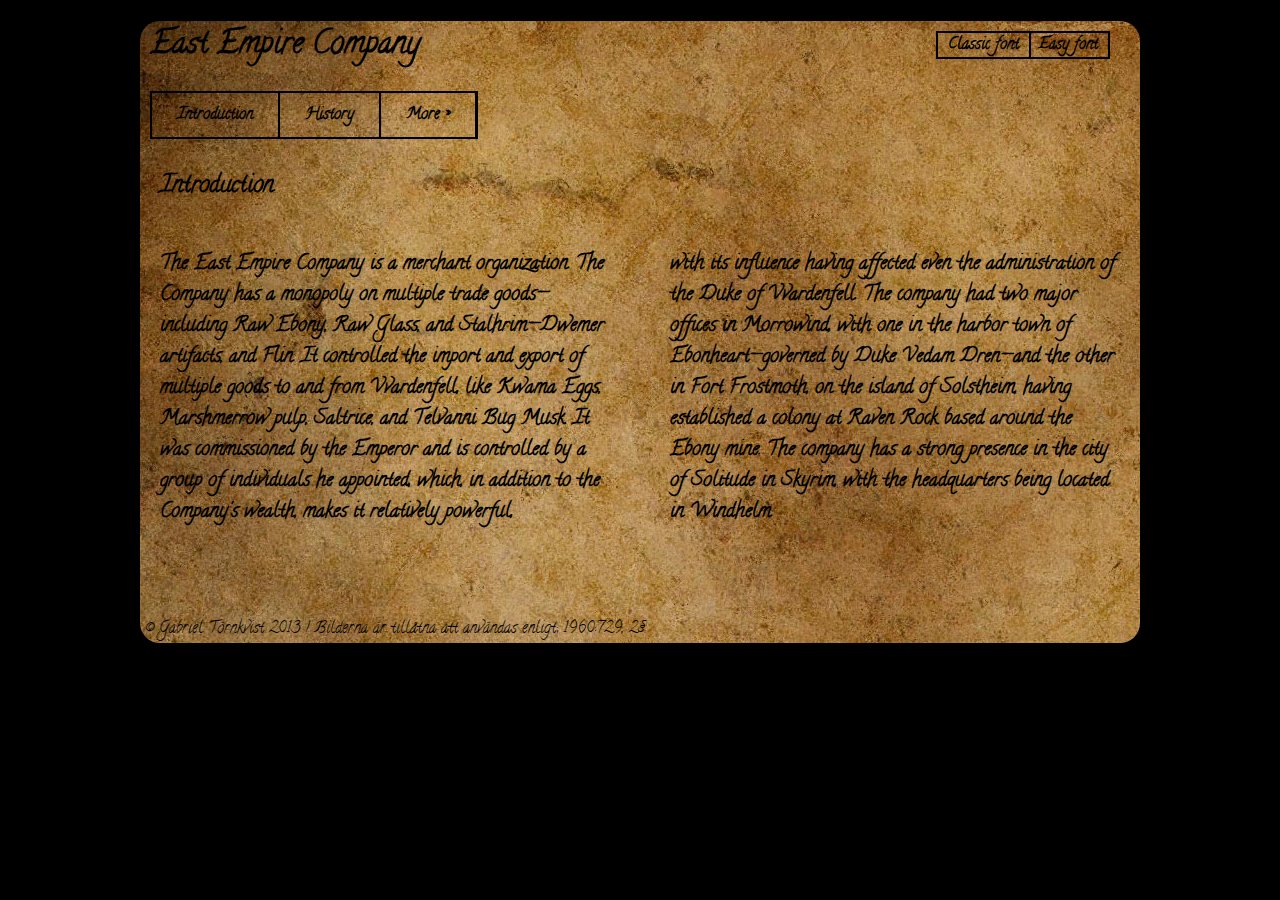
<file: index.html>
<!DOCTYPE HTML>
<html>

  <head>

    <meta http-equiv="Content-Type" content="text/html; charset=utf-8" />
    <title>East Empire Company</title>
    <meta name="description" content="">
    <!-- link href="reset.css" rel="stylesheet" type="text/css" / -->
    <link rel="stylesheet" type="text/css" href="style.css"/>
    <meta name="viewport" content="initial-scale=1.0"/>
    <link rel="shortcut icon" href="bilder/favicon.ico" />
    <script type="text/javascript">
      function changeCSS(cssFile, cssLinkIndex) {
 
      var oldlink = document.getElementsByTagName("link").item(cssLinkIndex);
      
      var newlink = document.createElement("link")
      newlink.setAttribute("rel", "stylesheet");
      newlink.setAttribute("type", "text/css");
      newlink.setAttribute("href", cssFile);
      
      document.getElementsByTagName("head").item(0).replaceChild(newlink, oldlink);
      }
    </script>
  </head>

  <body>
	
    <div id="wrapper">
      <div id="header">
	<h1>East Empire Company</h1>
      </div>

	  <div id="box">
	    <a class="stylechange1" href="#" onclick="changeCSS('style.css', 0);">Classic font</a> 
	    <a class="stylechange2" href="#" onclick="changeCSS('style2.css', 0);">Easy font</a>
	  </div>
 
      <nav id="nav">
    	<ul id="navigation">
          <li><a href="#" class="first">Introduction</a></li>
	  <li><a href="history.html">History</a></li>
          <li><a href="#">More &raquo;</a>
            <ul>
              <li><a href="contract.html">Contact</a></li>
              <li><a href="service.html">Services</a></li>
              <li><a href="tou.html">Terms of use</a></li>                 
            </ul>
          </li>
        </ul>	 
      </nav>
      
      <div id="content">
	
	
	<h3>Introduction</h3>
	<p class="column_left">
	  
	  
	 The East Empire Company is a merchant organization. The Company has a monopoly on multiple trade goods—including Raw Ebony, Raw Glass, and Stalhrim—Dwemer artifacts, and Flin. It controlled the import and export of multiple goods to and from Vvardenfell, like Kwama Eggs, Marshmerrow pulp, Saltrice, and Telvanni Bug Musk. It was commissioned by the Emperor and is controlled by a group of individuals he appointed, which, in addition to the Company's wealth, makes it relatively powerful,

	</p>

	<p class="column_right">
	  
	  with its influence having affected even the administration of the Duke of Vvardenfell. The company had two major offices in Morrowind, with one in the harbor town of Ebonheart—governed by Duke Vedam Dren—and the other in Fort Frostmoth, on the island of Solstheim, having established a colony at Raven Rock based around the Ebony mine. The company has a strong presence in the city of Solitude in Skyrim, with the headquarters being located in Windhelm.
	  


	</p>



      </div>
      
      
      <div id="footer">
	&copy; Gabriel Törnkvist 2013 | Bilderna är tillåtna att användas enligt; 1960:729, 2§
      </div>
    </div>
    
    
    
  </body>
  
</html>
</file>
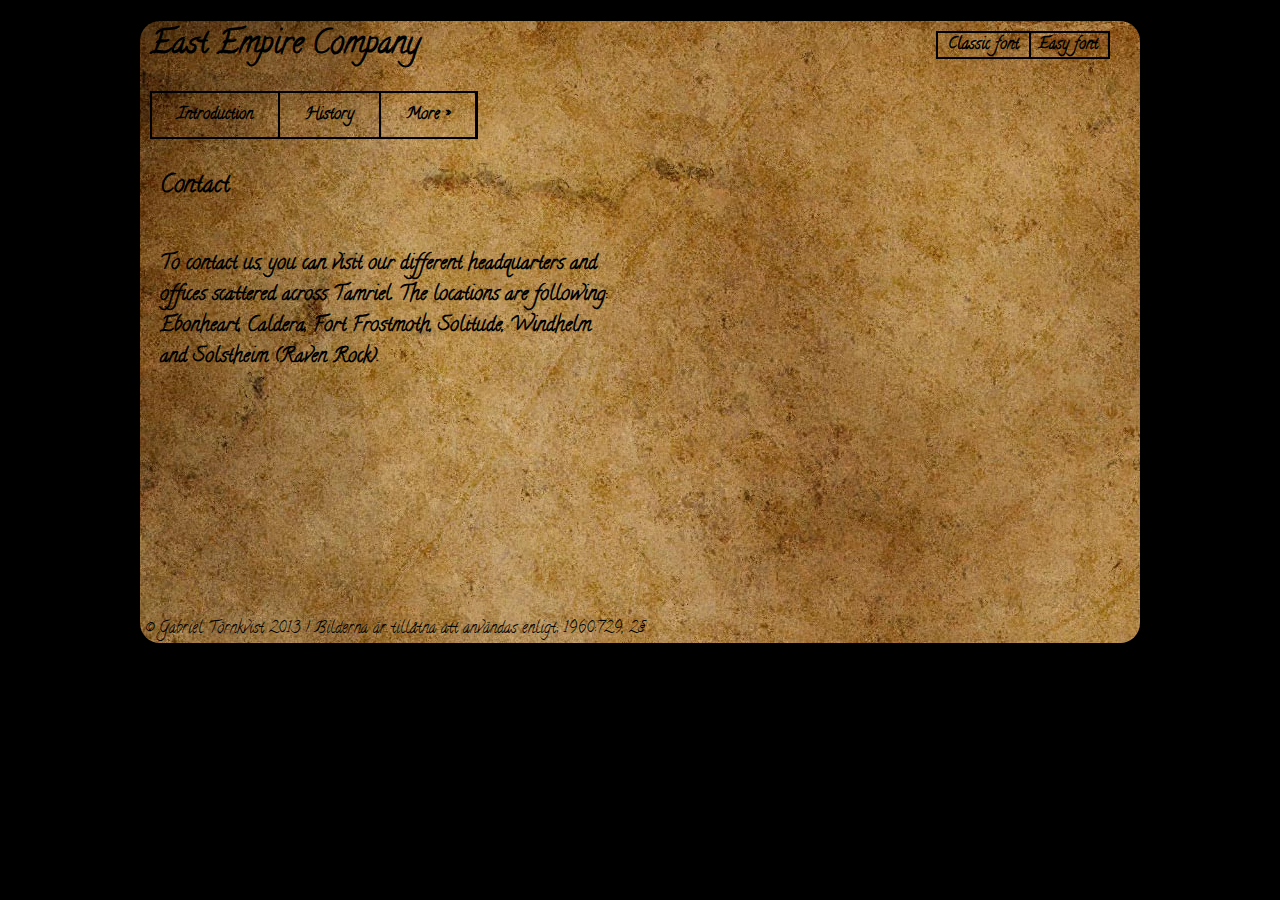
<file: contract.html>
<!DOCTYPE HTML>
<html>

  <head>

    <meta http-equiv="Content-Type" content="text/html; charset=utf-8" />
    <title>East Empire Company</title>
    <meta name="description" content="">
    <!-- link href="reset.css" rel="stylesheet" type="text/css" / -->
    <link href="style.css" rel="stylesheet" type="text/css" />
    <meta name="viewport" content="width=device-width, initial-scale=1.0"/>
    <link rel="shortcut icon" href="bilder/favicon.ico" />
    <script type="text/javascript">
      function changeCSS(cssFile, cssLinkIndex) {
      
      var oldlink = document.getElementsByTagName("link").item(cssLinkIndex);
      
      var newlink = document.createElement("link")
      newlink.setAttribute("rel", "stylesheet");
      newlink.setAttribute("type", "text/css");
      newlink.setAttribute("href", cssFile);
      
      document.getElementsByTagName("head").item(0).replaceChild(newlink, oldlink);
      }
    </script>
  </head>

  <body>
	
    <div id="wrapper">
      <div id="header">
	<h1>East Empire Company</h1>
      </div>
 
      <div id="box">
	<a class="stylechange1" href="#" onclick="changeCSS('style.css', 0);">Classic font</a> 
	<a class="stylechange2" href="#" onclick="changeCSS('style2.css', 0);">Easy font</a>
      </div>

      <nav id="nav">
    	<ul id="navigation">
          <li><a href="index.html" class="first">Introduction</a></li>
	  <li><a href="history.html">History</a></li>
          <li><a href="#">More &raquo;</a>
            <ul>
              <li><a href="#">Contact</a></li>
              <li><a href="service.html">Services</a></li>
              <li><a href="tou.html">Terms of use</a></li>                 
            </ul>
          </li>
        </ul>	 
      </nav>
      
      <div id="content">
	
	
	<h3>Contact</h3>
	<p class="column_left">
	  
	  
	 To contact us, you can visit our different headquarters and offices scattered across Tamriel. The locations are following: Ebonheart, Caldera, Fort Frostmoth, Solitude, Windhelm and Solstheim (Raven Rock).

	</p>

	<p class="column_right">
	  

	  
	  
	</p>
	



      </div>
      
      
      <div id="footer">
	&copy; Gabriel Törnkvist 2013 | Bilderna är tillåtna att användas enligt; 1960:729, 2§
      </div>
    </div>
    
    
    
  </body>
  
</html>
</file>
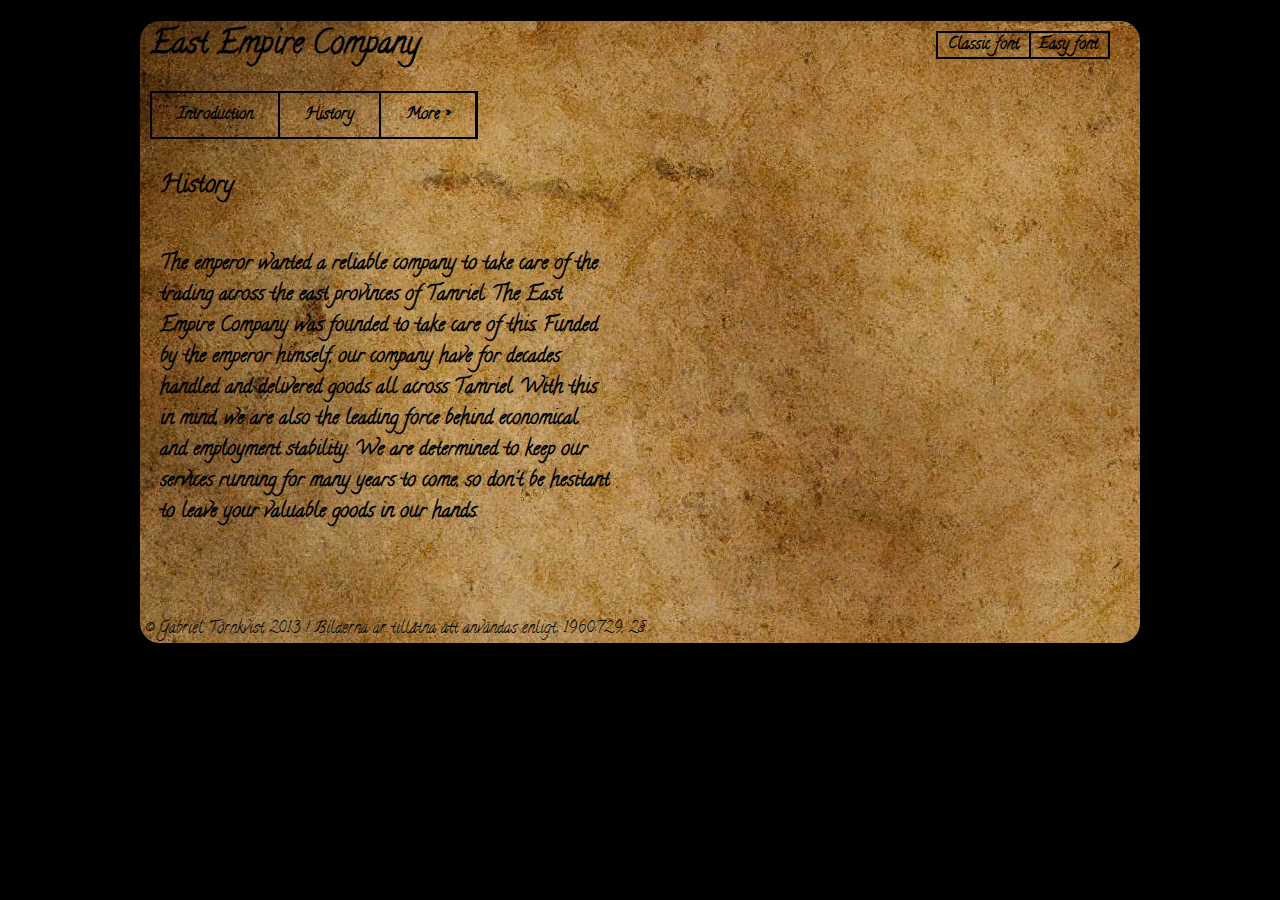
<file: history.html>
<!DOCTYPE HTML>
<html>

  <head>

    <meta http-equiv="Content-Type" content="text/html; charset=utf-8" />
    <title>East Empire Company</title>
    <meta name="description" content="">
    <!-- link href="reset.css" rel="stylesheet" type="text/css" / -->
    <link href="style.css" rel="stylesheet" type="text/css" />
    <meta name="viewport" content="width=device-width, initial-scale=1.0"/>
    <link rel="shortcut icon" href="bilder/favicon.ico" />
    <script type="text/javascript">
      function changeCSS(cssFile, cssLinkIndex) {
      
      var oldlink = document.getElementsByTagName("link").item(cssLinkIndex);
      
      var newlink = document.createElement("link")
      newlink.setAttribute("rel", "stylesheet");
      newlink.setAttribute("type", "text/css");
      newlink.setAttribute("href", cssFile);
      
      document.getElementsByTagName("head").item(0).replaceChild(newlink, oldlink);
      }
    </script>
  </head>

  <body>
	
    <div id="wrapper">
      <div id="header">
	<h1>East Empire Company</h1>
      </div>
      
      <div id="box">
	<a class="stylechange1" href="#" onclick="changeCSS('style.css', 0);">Classic font</a> 
	<a class="stylechange2" href="#" onclick="changeCSS('style2.css', 0);">Easy font</a>
      </div>

      <nav id="nav">
    	<ul id="navigation">
          <li><a href="index.html" class="first">Introduction</a></li>
	  <li><a href="#">History</a></li>
          <li><a href="#">More &raquo;</a>
            <ul>
              <li><a href="contract.html">Contact</a></li>
              <li><a href="service.html">Services</a></li>
              <li><a href="tou.html">Terms of use</a></li>                 
            </ul>
          </li>
        </ul>	 
      </nav>
      
      <div id="content">
	
	
	<h3>History</h3>
	<p class="column_left">
	  
	  
	 The emperor wanted a reliable company to take care of the trading across the east provinces of Tamriel. The East Empire Company was founded to take care of this. Funded by the emperor himself, our company have for decades handled and delivered goods all across Tamriel. With this in mind, we are also the leading force behind economical and employment stability. We are determined to keep our services running for many years to come, so don't be hesitant to leave your valuable goods in our hands.

	</p>
	

      </div>
      
      
      <div id="footer">
	&copy; Gabriel Törnkvist 2013 | Bilderna är tillåtna att användas enligt; 1960:729, 2§
      </div>
    </div>
    
    
    
  </body>
  
</html>
</file>
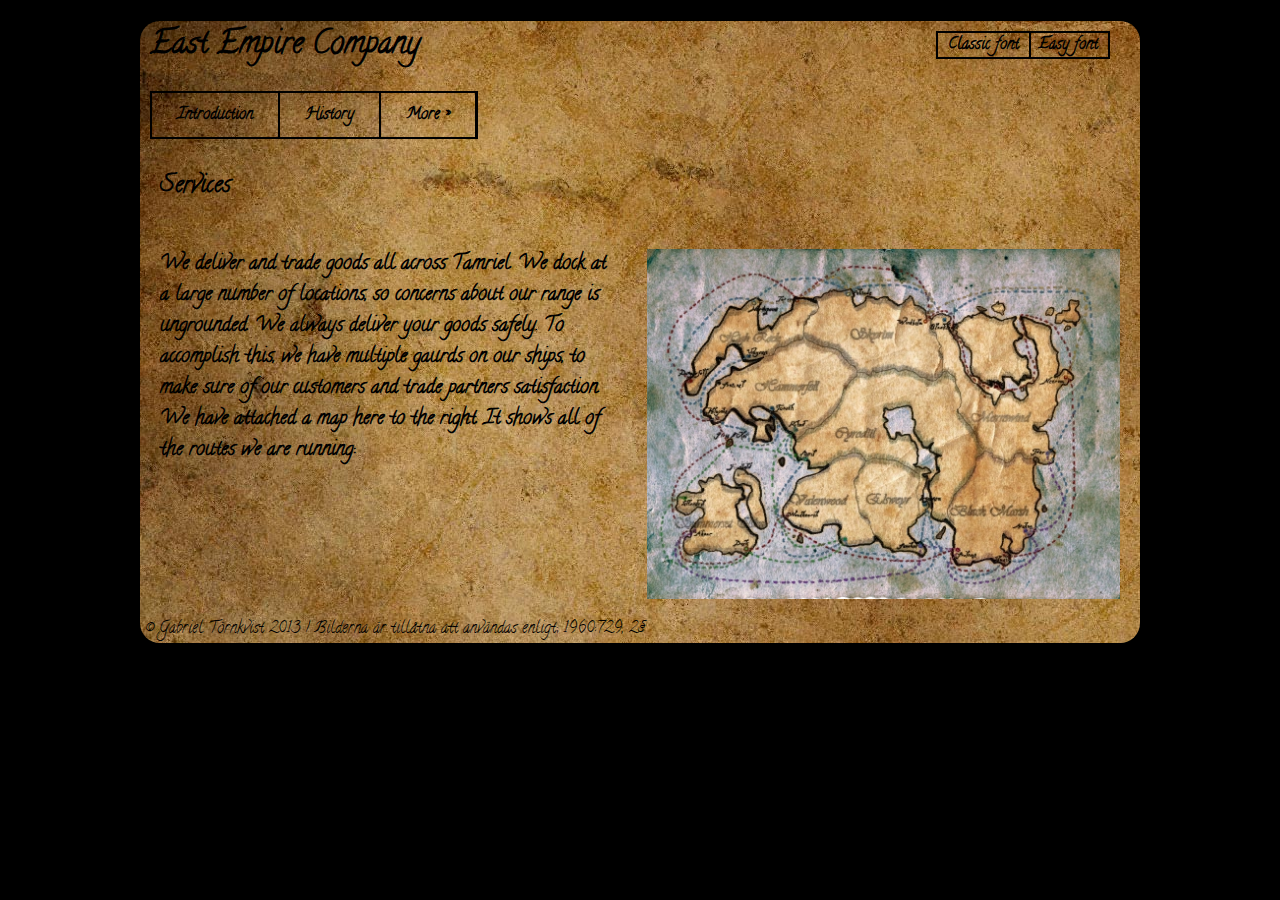
<file: service.html>
<!DOCTYPE HTML>
<html>

  <head>

    <meta http-equiv="Content-Type" content="text/html; charset=utf-8" />
    <title>East Empire Company</title>
    <meta name="description" content="">
    <!-- link href="reset.css" rel="stylesheet" type="text/css" / -->
    <link href="style.css" rel="stylesheet" type="text/css" />
    <meta name="viewport" content="width=device-width, initial-scale=1.0"/>
    <link rel="shortcut icon" href="bilder/favicon.ico" />
    <script type="text/javascript">
      function changeCSS(cssFile, cssLinkIndex) {
      
      var oldlink = document.getElementsByTagName("link").item(cssLinkIndex);
      
      var newlink = document.createElement("link")
      newlink.setAttribute("rel", "stylesheet");
      newlink.setAttribute("type", "text/css");
      newlink.setAttribute("href", cssFile);
      
      document.getElementsByTagName("head").item(0).replaceChild(newlink, oldlink);
      }
    </script>
  </head>

  <body>
	
    <div id="wrapper">
      <div id="header">
	<h1>East Empire Company</h1>
      </div>
 
      <div id="box">
	<a class="stylechange1" href="#" onclick="changeCSS('style.css', 0);">Classic font</a> 
	<a class="stylechange2" href="#" onclick="changeCSS('style2.css', 0);">Easy font</a>
      </div>
      
      <nav id="nav">
    	<ul id="navigation">
          <li><a href="index.html" class="first">Introduction</a></li>
	  <li><a href="history.html">History</a></li>
          <li><a href="#">More &raquo;</a>
            <ul>
              <li><a href="contract.html">Contact</a></li>
              <li><a href="#">Services</a></li>
              <li><a href="tou.html">Terms of use</a></li>                 
            </ul>
          </li>
        </ul>	 
      </nav>
      
      <div id="content">
	
	
	<h3>Services</h3>
	<p class="column_left">
	  
	  We deliver and trade goods all across Tamriel. We dock at a large number of locations, so concerns about our range is ungrounded. We always deliver your goods safely. To accomplish this, we have multiple gaurds on our ships, to make sure of our customers and trade partners satisfaction. We have attached a map here to the right. It shows all of the routes we are running:
	 

	</p>

	<p class="column_right">
	  
	  <img src="bilder/tradingroutes.jpg" alt="Our Trading Routes">

	  
	  
	  
	</p>
	



      </div>
      
      
      <div id="footer">
	&copy; Gabriel Törnkvist 2013 | Bilderna är tillåtna att användas enligt; 1960:729, 2§
      </div>
    </div>
    
    
    
  </body>
  
</html>
</file>
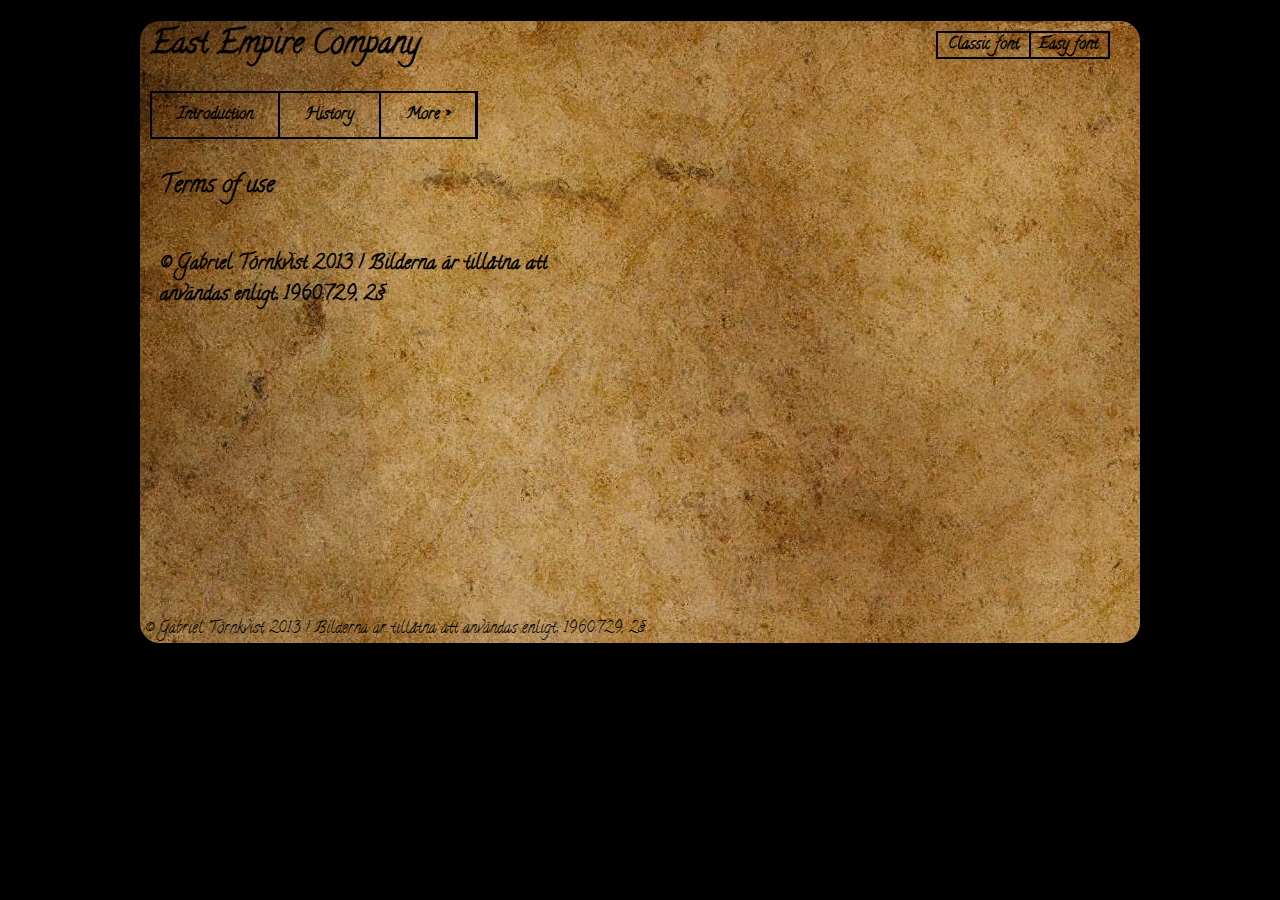
<file: tou.html>
<!DOCTYPE HTML>
<html>

  <head>

    <meta http-equiv="Content-Type" content="text/html; charset=utf-8" />
    <title>East Empire Company</title>
    <meta name="description" content="">
    <!-- link href="reset.css" rel="stylesheet" type="text/css" / -->
    <link href="style.css" rel="stylesheet" type="text/css" />
    <meta name="viewport" content="initial-scale=1.0"/>
    <link rel="shortcut icon" href="bilder/favicon.ico" />
    <script type="text/javascript">
      function changeCSS(cssFile, cssLinkIndex) {
 
      var oldlink = document.getElementsByTagName("link").item(cssLinkIndex);
      
      var newlink = document.createElement("link")
      newlink.setAttribute("rel", "stylesheet");
      newlink.setAttribute("type", "text/css");
      newlink.setAttribute("href", cssFile);
      
      document.getElementsByTagName("head").item(0).replaceChild(newlink, oldlink);
      }
    </script>
  </head>

  <body>
	
    <div id="wrapper">
      <div id="header">
	<h1>East Empire Company</h1>
      </div>

	  <div id="box">
	    <a class="stylechange1" href="#" onclick="changeCSS('style.css', 0);">Classic font</a> 
	    <a class="stylechange2" href="#" onclick="changeCSS('style2.css', 0);">Easy font</a>
	  </div>
 
      <nav id="nav">
    	<ul id="navigation">
          <li><a href="index.html" class="first">Introduction</a></li>
	  <li><a href="history.html">History</a></li>
          <li><a href="#">More &raquo;</a>
            <ul>
              <li><a href="contract.html">Contact</a></li>
              <li><a href="service.html">Services</a></li>
              <li><a href="#">Terms of use</a></li>                 
            </ul>
          </li>
        </ul>	 
      </nav>
      
      <div id="content">
	
	
	<h3>Terms of use</h3>
	<p class="column_left">
	  
	  
	  &copy; Gabriel Törnkvist 2013 | Bilderna är tillåtna att användas enligt; 1960:729, 2§

	</p>



      </div>
      
      
      <div id="footer">
	&copy; Gabriel Törnkvist 2013 | Bilderna är tillåtna att användas enligt; 1960:729, 2§
      </div>
    </div>
    
    
    
  </body>
  
</html>
</file>
<file: style.css>
@charset "utf-8";
/* CSS Document */

/*h�gst upp p� sidan*/

#header {
    height:60px; 
    margin:auto;
    width:1000px; 
    border-radius:20px 20px 0px 0px;
}

/*En div f�r listan p� sidan f�r HTML-CSS koppling*/

#listan {
    margin-left: 40px;
}

/*font*/

@font-face{
    font-family: myFirstFont;
    src: url('font/Calligraffiti.ttf'),
    url('font/CALLIGR0.eot'); /* IE9+ */
}

div{
    font-family:myFirstFont;
}

/*kolumner*/

.column_left{
    float:left;
    width:450px;
}

.column_right{
    float:right;
    width:450px;
}

/*bild egenskaper*/

img {
    float:right;
    height:350px;

}


/*Bildspelet*/

.slideshow { 
    height: 232px; 
    width: 232px; 
    margin: auto; 
    position:relative;
    right:340px;
}

.slideshow img { 
    padding: 15px; 
    border: 1px solid #ccc; 
    background-color: #eee; 
}


/*binder ihop sidan, f�rg, osv*/

#wrapper { 
    width:1000px; 
    margin:auto;
    padding:0px; 
    background-image:url(bilder/hdpap.jpg);  
    height:622px; 
    border-radius:20px 20px 20px 20px; 
}


/*visas l�ngst ner p� sidan*/

#footer {
    margin-top:-12px;
    margin-left:5px;
}


/*inneh�llet i artikeln*/

#content {
    height:490px;
    overflow:auto;
    width:1000px;
}


/*bakgrund p� sidan*/

body {
    background-color:#000000;
}

/*texten h�gst upp p� sidan*/

h1 {    
    margin-left:10px;
}

/*Inledning vid ny sida*/

h3 {
    margin-left:20px;
    padding-top:5px;
    font-size:24px;
}


/*egenskaperna f�r paragraferna*/

p {
    margin-left:20px;
    margin-right:20px;
    font-weight: bold;
    font-size:20px;
}



/* Navigering */
#nav {
    position:relative;
    width:1000px;
    margin:0 auto; 
    margin-top:0px;
    padding:10px;
}
 
ul#navigation {
    margin:0px auto;
    position:relative;
    float:left;
    border-left:2px solid #000000;
    border-right:2px solid #000000;
}
 
ul#navigation li {
    display:inline;
    font-size:16px;
    font-weight:bold;
    margin:0;
    padding:0;
    float:left;
    position:relative;
    border-top:1px solid #000000;
    border-bottom:2px solid #000000;
}
 
ul#navigation li a {
    padding:10px 25px;
    color:#000000;
    text-decoration:none;
    display:inline-block;
    border-right:1px solid #000000;
    border-left:1px solid #000000;
    border-top:1px solid #000000;

     
    -webkit-transition:color 0.2s linear, background 0.2s linear;   
    -moz-transition:color 0.2s linear, background 0.2s linear;  
    -o-transition:color 0.2s linear, background 0.2s linear;    
    transition:color 0.2s linear, background 0.2s linear;   
}
 
ul#navigation li a:hover {
    background:#f8f8f8;
    color:#282828;
}
 
ul#navigation li a.first {
    border-left: 0 none;
}
 
ul#navigation li a.last {
    border-right: 0 none;
}
 
ul#navigation li:hover > a {
    background:#fff;
}

/* Navigering drop-down */
ul#navigation li:hover > ul
{
/*these 2 styles are very important, 
being the ones which make the drop-down to appear on hover */
    visibility:visible;
    opacity:1;
}
 
ul#navigation ul, ul#navigation ul li ul {
    list-style: none;
    margin: 0;
    padding: 0;    
/*the next 2 styles are very important, 
being the ones which make the drop-down to stay hidden */
    visibility:hidden;
    opacity:0;
    position: absolute;
    z-index: 99999;
    width:180px;
    background:#f8f8f8;
    box-shadow:1px 1px 3px #ccc;
/* css3 transitions for smooth hover effect */
    -webkit-transition:opacity 0.2s linear, visibility 0.2s linear; 
    -moz-transition:opacity 0.2s linear, visibility 0.2s linear; 
    -o-transition:opacity 0.2s linear, visibility 0.2s linear; 
    transition:opacity 0.2s linear, visibility 0.2s linear;     
}
 
ul#navigation ul {
    top: 43px;
    left: 1px;
}
 
ul#navigation ul li ul {
    top: 0;
    left: 181px; /* strong related to width:180px; from above */
}
 
ul#navigation ul li {
    clear:both;
    width:100%;
    border:0 none;
    border-bottom:1px solid #c9c9c9;
}
 
ul#navigation ul li a {
    background:none;
    padding:7px 15px;
    color:#616161;
    text-shadow:1px 1px 0px #fff;
    text-decoration:none;
    display:inline-block;
    border:0 none;
    float:left;
    clear:both;
    width:150px;
}

ul, menu, dir {
    display: block;
    list-style-type: disc;
    -webkit-margin-before: 0em;
    -webkit-margin-after: 0em;
    -webkit-margin-start: 0px;
    -webkit-margin-end: 0px;
    -webkit-padding-start: 0px;
}

/*F�r att �ndra font samt placera ut en snygg h�llare*/

#box {
    border-left:2px solid #000000;
    border-top:2px solid #000000;
    border-bottom:2px solid #000000;
    border-right:2px solid #000000;
    float:right;
    margin-right:30px;
    margin-top:-50px;
}

a.stylechange1 {
    margin-right:2.5px;
    margin-left:10px;
    color:#000000;
    text-decoration:none;
    font-weight:bold;
}

a.stylechange2 {
    margin-right:10px;
    margin-left:2.5px;
    border-left:2px solid #000000;
    padding-left:7px;
    color:#000000;
    text-decoration:none;
    font-weight:bold;
}


@media screen and (max-width: 500px) {

#wrapper {
    position:relative;
    width:90%;
    height:70%;
}

#header {
    width:100%;
    float:none;
    padding:0px;
}

#listan {
    position:relative;
}


.column_left {    
    position:relative;
    width:90%;
}

.column_right {
    float:left;
    width:90%;
    height:100%;
    
}

#content {
    position:relative;
    height:70%;
    overflow:auto;
    width:100%;
}

h1 {
    font-size:100%;
}

p {
    font-size:100%;
    margin-left:10px;
}

h3 {
    font-size:20px;
    margin-left:10px;
}

#nav {
    position:relative;
    width:100%;
    margin: 0 auto;
    margin-top:-20px;
    padding:10px;
}

#footer {
   visibility:collapse;
}

ul {
    border-right:0px;
}

ul#navigation {
    border-right:0px;
}

img {
    height:50%;
    width:100%;
}

#box {
    display:none;
}

}
</file>
